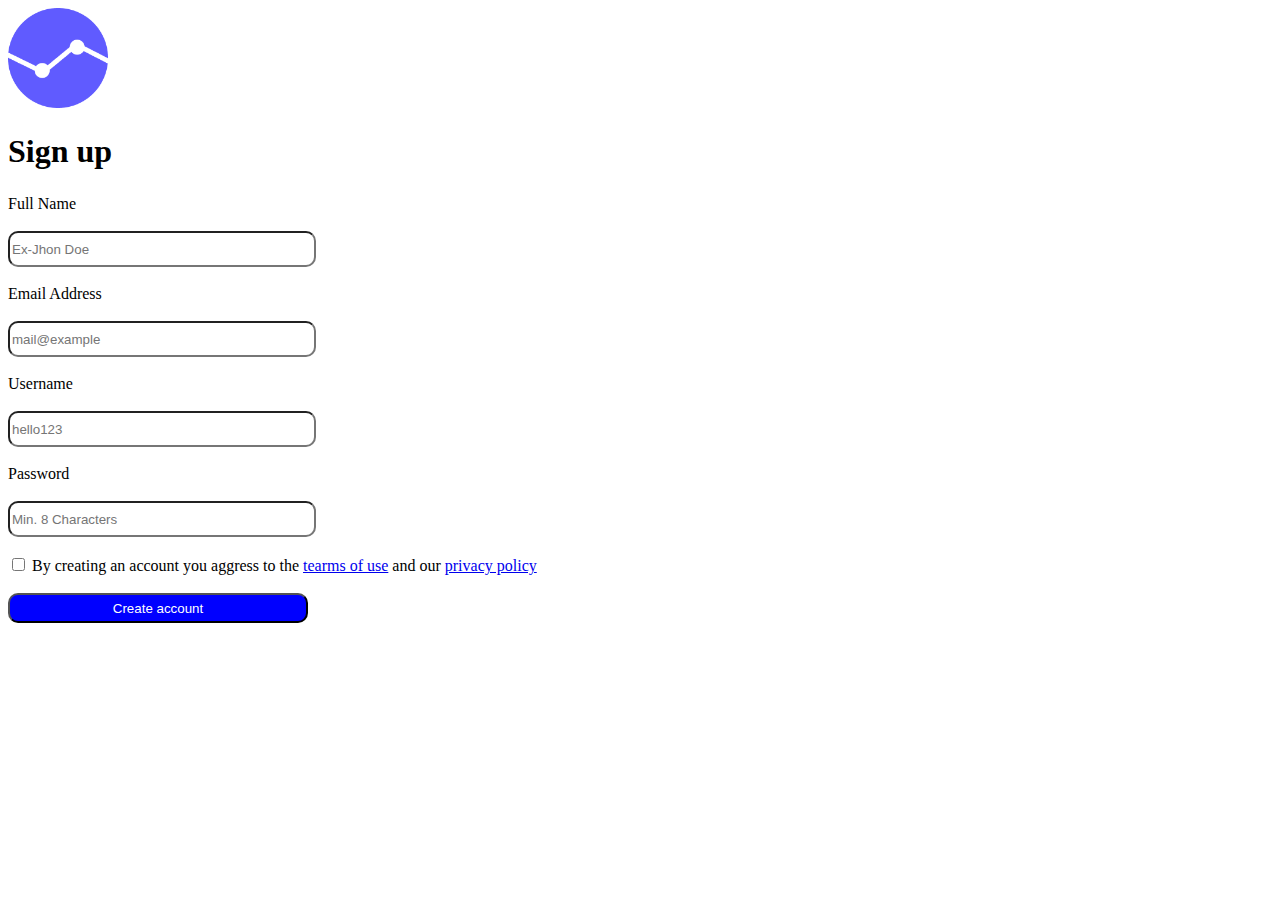
<file: formassignment.html>
<!DOCTYPE html>
<html lang="en">
<head>
    <meta charset="UTF-8">
    <meta name="viewport" content="width=device-width, initial-scale=1.0">
    <title>Document</title>
    <link rel="stylesheet" href="java.css">
</head>
<body>
    <img src="[data-uri]" alt="">
    <h1>Sign up</h1>

    <div>
        <form action="" id="form">
            <h6 class="output"></h6>
            <label for="Full Name">Full Name</label><br><br>
            <input id="width" class="nameClass1" type="text" placeholder="Ex-Jhon Doe"><br><br>
            <label for="Email Address">Email Address</label><br><br>
            <input id="width" class="nameClass2" type="text" placeholder="mail@example"><br><br>
            <label for="Username">Username</label><br><br>
            <input id="width" class="nameClass3" type="text" placeholder="hello123"><br><br>
            <label for="password">Password</label><br><br>
            <input id="width" class="nameClass4" type="text" placeholder="Min. 8 Characters"><br><br>
            <input type="checkbox" name="" id="" class="nameClass5">
            <label for="checkbox">By creating an account you aggress to the <a href="#">tearms of use</a> and our <a href="#">privacy policy</a></label><br><br>
            <button id="width" class="blue" type="submit">Create account</button>
        </form>
    </div>

    <script src="formassignment.js"></script>
</body>
</html>
</file>
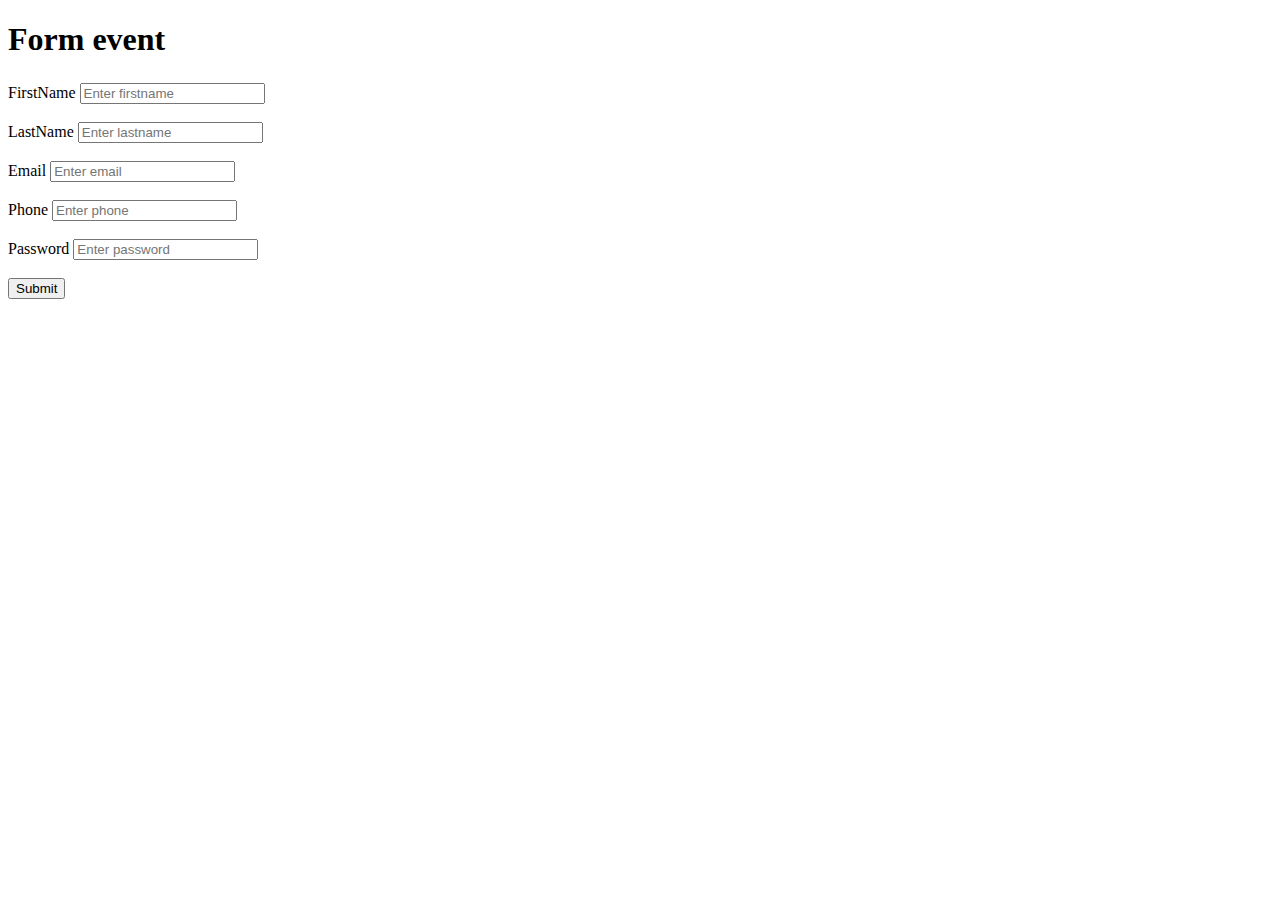
<file: formValidation.html>
<!DOCTYPE html>
<html lang="en">
<head>
    <meta charset="UTF-8">
    <meta name="viewport" content="width=device-width, initial-scale=1.0">
    <title>Document</title>
</head>
<body>
    <body>
        <div>
             <h1>Form event</h1>
             <form action="" method="post" id="myForm">
              <h6 class="output"></h6>
              <label for="Username">FirstName</label>
              <input type="text" name="firstname" id="firstname" placeholder="Enter firstname"> <br><br>
              <label for="Username">LastName</label>
              <input type="text" name="lastname" id="lastname" placeholder="Enter lastname"> <br><br>
            <label for="Username">Email</label>
            <input type="text" name="email" id="email" placeholder="Enter email"><br><br>
            <label for="Username">Phone</label>
            <input type="text" name="phone" id="phone" placeholder="Enter phone"><br><br>
            <label for="Password">Password</label>
            <input type="password" name="password" id="password" placeholder="Enter password"><br><br>
            <button type="submit" id="btn">Submit</button>
        </form>
        </div>
    

        <script src="formValidation.js"></script>
</body>
</html>
</file>
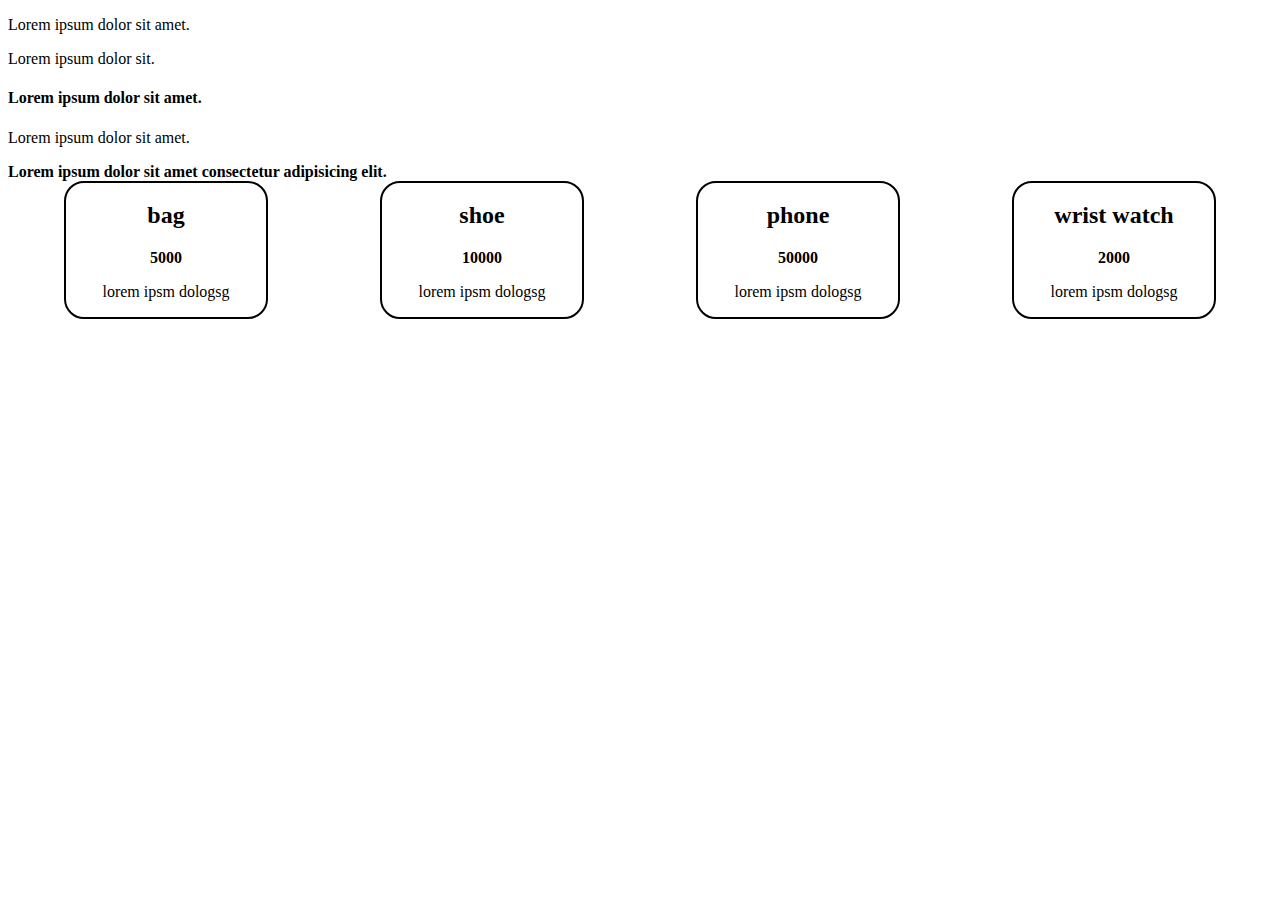
<file: java.html>
<!DOCTYPE html>
<html lang="en">
<head>
    <meta charset="UTF-8">
    <meta name="viewport" content="width=device-width, initial-scale=1.0">
    <title>Document</title>
    <link rel="stylesheet" href="java.css">
</head>
<body>

    <p id="element">Lorem ipsum dolor sit amet.</p>
    <p>Lorem ipsum dolor sit.</p>
    <h4 class="goods"> Lorem ipsum dolor sit amet.</h4>
    <div id=" container">
        <p id="child">Lorem ipsum dolor sit amet.</p>
        <strong>Lorem ipsum dolor sit amet consectetur adipisicing elit.</strong>
    </div>
    <div id="parent">
        
    </div>
    
    <script src="java.js"></script>
</body>
</html>
</file>
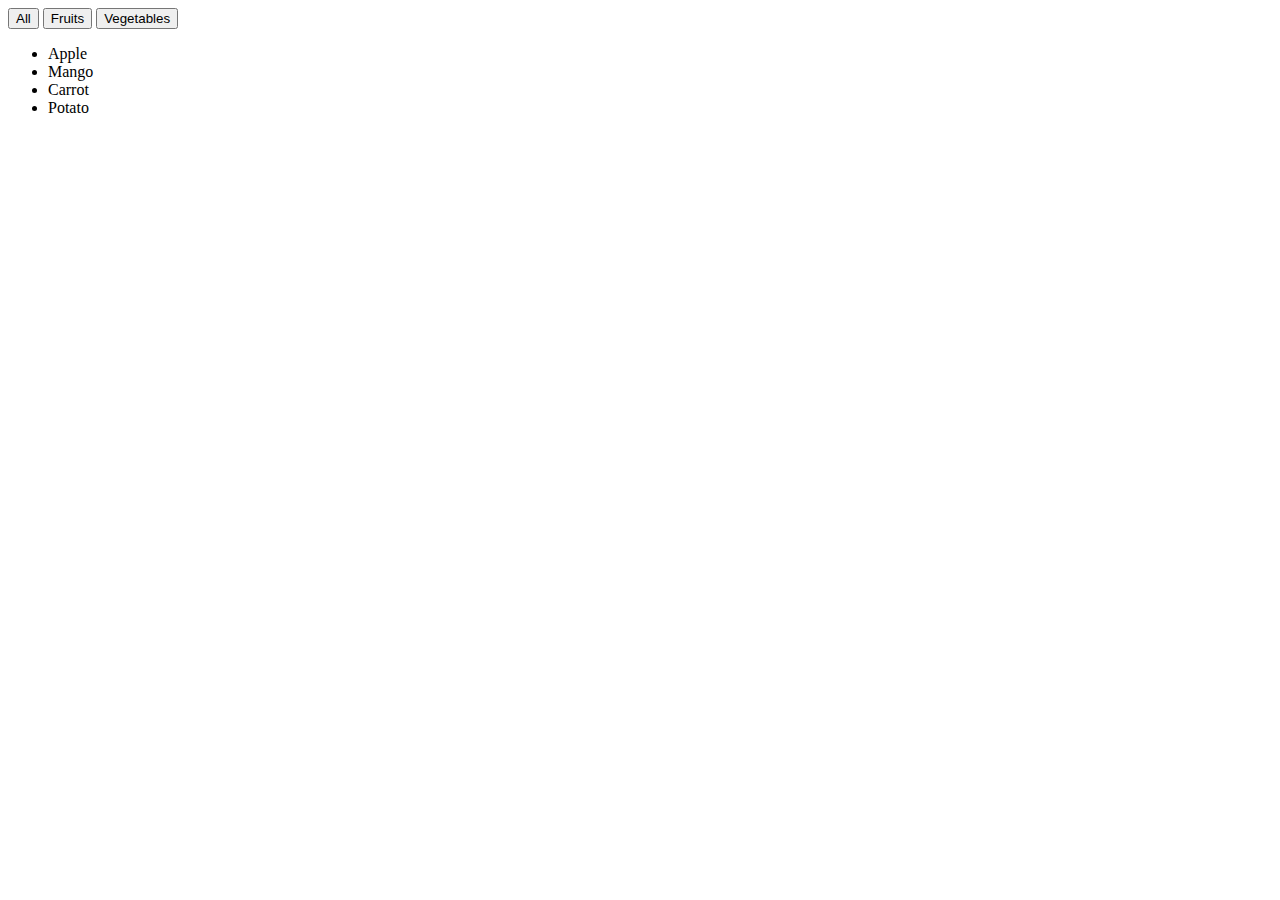
<file: local.html>
<!DOCTYPE html>
<html lang="en">
<head>
    <meta charset="UTF-8">
    <meta name="viewport" content="width=device-width, initial-scale=1.0">
    <title>Document</title>
    <style>
        .hide{
            display: none;
        }
    </style>
</head>
<body>
    <button class="filter-button" data-filter="all">All</button>
    <button class="filter-button" data-filter="fruit">Fruits</button>
    <button class="filter-button" data-filter="vegetable">Vegetables</button>

    <ul>
        <li class="filter-item" data-filter="fruit">Apple</li>
        <li class="filter-item" data-filter="fruit">Mango</li>
        <li class="filter-item" data-filter="vegetable">Carrot</li>
        <li class="filter-item" data-filter="vegetable">Potato</li>
    </ul>

    <script src="local.js"></script>
</body>
</html>
</file>
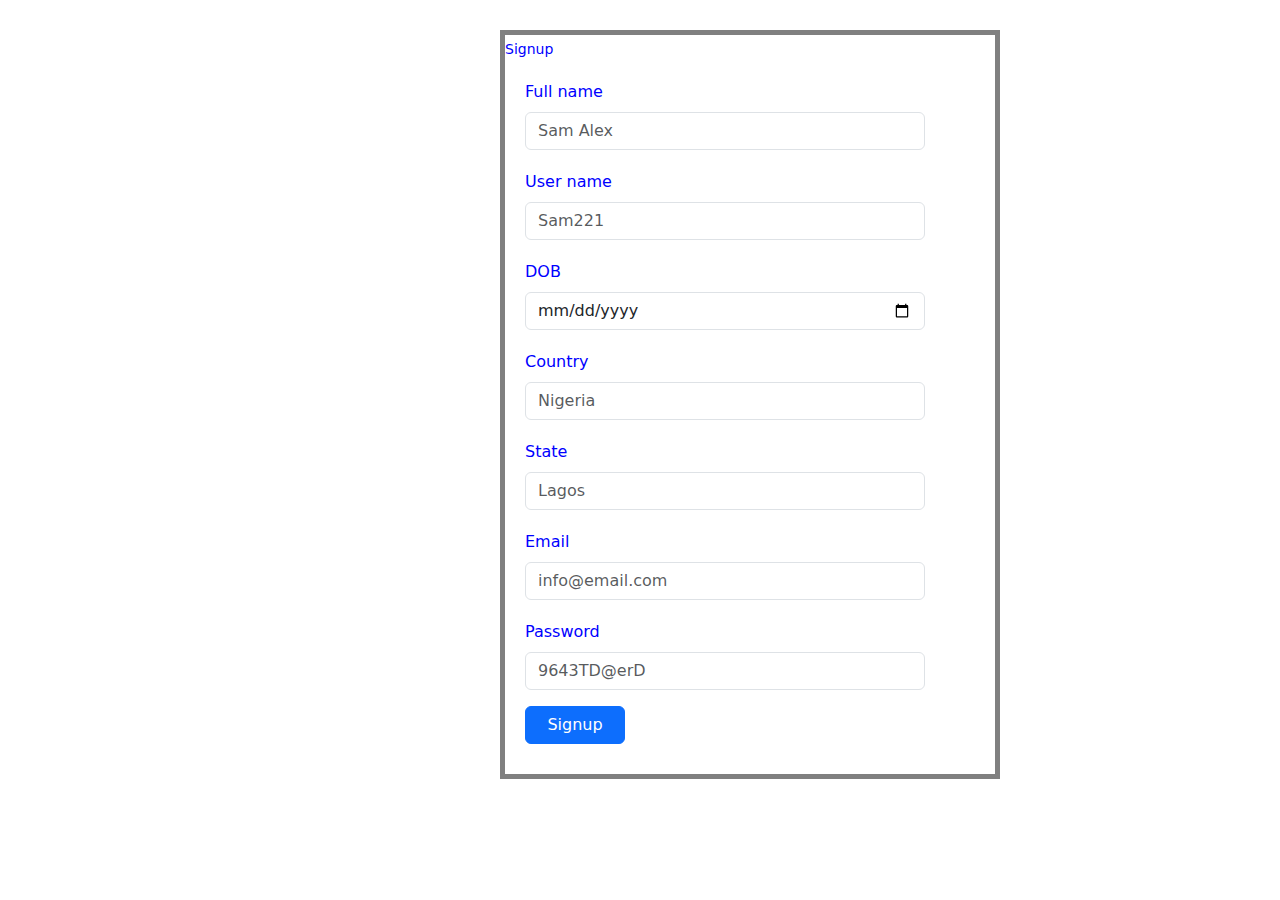
<file: signup.html>
<!DOCTYPE html>
<html lang="en">
<head>
    <meta charset="UTF-8">
    <meta name="viewport" content="width=device-width, initial-scale=1.0">
    <title>Signup</title>
    <link rel="stylesheet" href="style.css">
    <link href="https://cdn.jsdelivr.net/npm/bootstrap@5.3.3/dist/css/bootstrap.min.css" rel="stylesheet" integrity="sha384-QWTKZyjpPEjISv5WaRU9OFeRpok6YctnYmDr5pNlyT2bRjXh0JMhjY6hW+ALEwIH" crossorigin="anonymous">
</head>
<body>


    <form id="form">

        <div id="emailHelp" class="form-text">Signup</div>
        <div class="mb-3">
          <label for="text" class="form-label">Full name</label>
          <input type="text" placeholder="Sam Alex" class="form-control" id="Fullname" aria-describedby="emailHelp">
        </div>
        <div class="mb-3">
            <label for="exampleInputEmail1" class="form-label">User name</label>
            <input type="text" placeholder="Sam221" class="form-control" id="Username" aria-describedby="emailHelp">
          </div>
          <div class="mb-3">
            <label for="exampleInputEmail1" class="form-label">DOB</label>
            <input type="date" placeholder="10/3/1990" class="form-control" id="DOB" aria-describedby="emailHelp">
          </div>
          <div class="mb-3">
            <label for="exampleInputEmail1" class="form-label">Country</label>
            <input type="text" placeholder="Nigeria" class="form-control" id="Country" aria-describedby="emailHelp">
          </div>
          <div class="mb-3">
            <label for="exampleInputEmail1" class="form-label">State</label>
            <input type="text" placeholder="Lagos" class="form-control" id="State" aria-describedby="emailHelp">
          </div>
          <div class="mb-3">
            <label for="exampleInputPassword1" class="form-label">Email</label>
            <input type="email" placeholder="info@email.com" class="form-control" id="Email">
          </div>
        <div class="mb-3">
          <label for="exampleInputPassword1" class="form-label">Password</label>
          <input type="password" placeholder="9643TD@erD" class="form-control" id="Password">
        </div>
        <div class="signup">
          <div> 
            <button type="submit" id="mb-3" class="btn btn-primary">Signup</button>
          </div>
        </div>
        
      </form>
    



      <script src="signup.js"></script>
    <script src="https://cdn.jsdelivr.net/npm/@popperjs/core@2.11.8/dist/umd/popper.min.js" integrity="sha384-I7E8VVD/ismYTF4hNIPjVp/Zjvgyol6VFvRkX/vR+Vc4jQkC+hVqc2pM8ODewa9r" crossorigin="anonymous"></script>
<script src="https://cdn.jsdelivr.net/npm/bootstrap@5.3.3/dist/js/bootstrap.min.js" integrity="sha384-0pUGZvbkm6XF6gxjEnlmuGrJXVbNuzT9qBBavbLwCsOGabYfZo0T0to5eqruptLy" crossorigin="anonymous"></script>
</body>
</html>
</file>
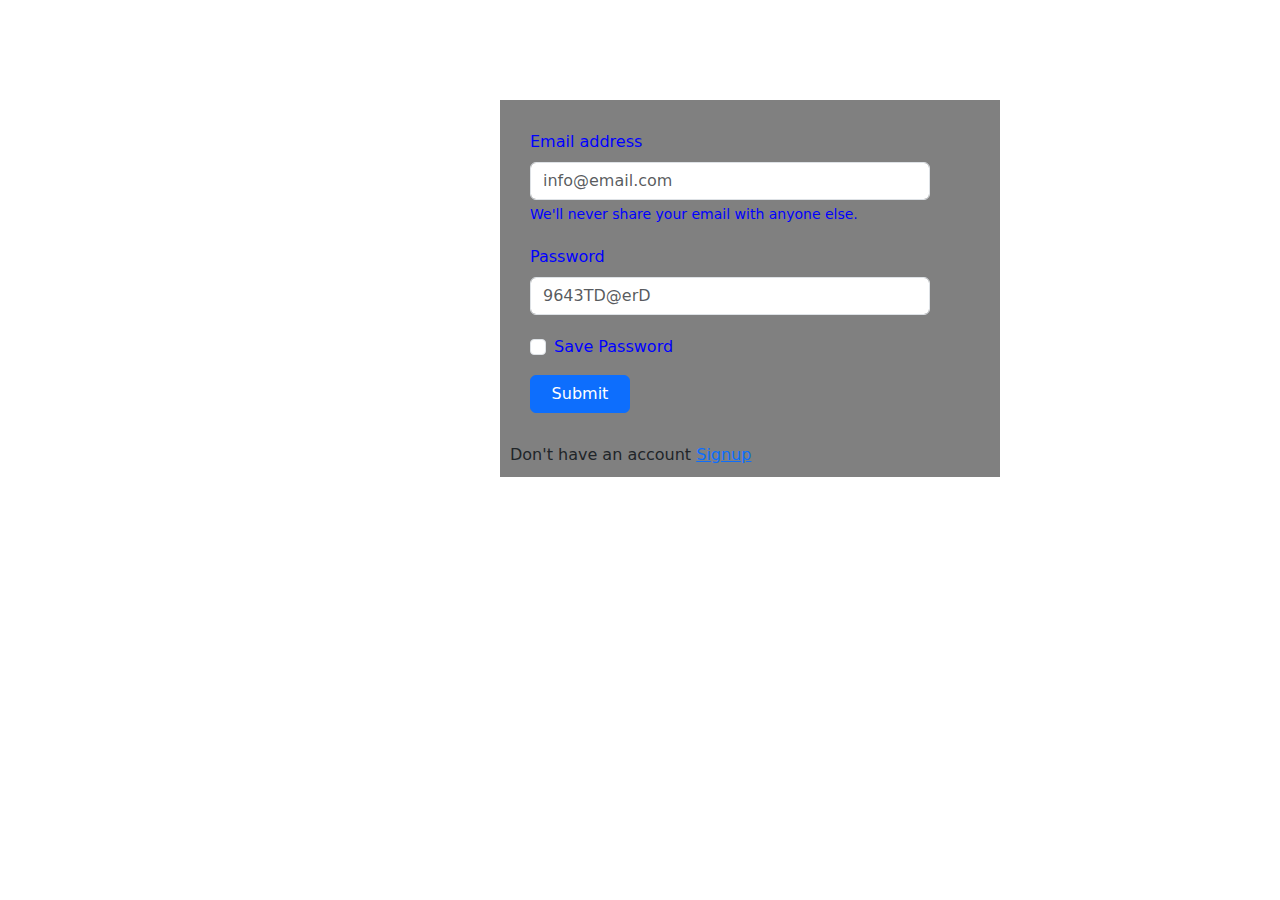
<file: storeForm.html>
<!DOCTYPE html>
<html lang="en">
<head>
    <meta charset="UTF-8">
    <meta name="viewport" content="width=device-width, initial-scale=1.0">
    <title>Login</title>
    <link rel="stylesheet" href="style.css">
    <link href="https://cdn.jsdelivr.net/npm/bootstrap@5.3.3/dist/css/bootstrap.min.css" rel="stylesheet" integrity="sha384-QWTKZyjpPEjISv5WaRU9OFeRpok6YctnYmDr5pNlyT2bRjXh0JMhjY6hW+ALEwIH" crossorigin="anonymous">
</head>
<body>
    



    <form id="myform">
        <div class="mb-3">
          <label for="exampleInputEmail1" class="form-label">Email address</label>
          <input type="email" placeholder="info@email.com" class="form-control" id="email" aria-describedby="emailHelp">
          <div id="emailHelp" class="form-text">We'll never share your email with anyone else.</div>
        </div>
        <div class="mb-3">
          <label for="exampleInputPassword1" class="form-label">Password</label>
          <input type="password" placeholder="9643TD@erD" class="form-control" id="password">
        </div>
        <div class="mb-3 form-check">
          <input type="checkbox" class="form-check-input" id="check">
          <label class="form-check-label" for="exampleCheck1">Save Password</label>
        </div>
        <div class="signup">
          <button type="submit" id="mb-3" class="btn btn-primary">Submit</button><br>
        </div>
        <div> 
          <label for="">Don't have an account</label> <a target="_blank" href="signup.html">Signup</a>
        </div>
        
      </form>




    <script src="mini.js"></script>
    <script src="https://cdn.jsdelivr.net/npm/@popperjs/core@2.11.8/dist/umd/popper.min.js" integrity="sha384-I7E8VVD/ismYTF4hNIPjVp/Zjvgyol6VFvRkX/vR+Vc4jQkC+hVqc2pM8ODewa9r" crossorigin="anonymous"></script>
<script src="https://cdn.jsdelivr.net/npm/bootstrap@5.3.3/dist/js/bootstrap.min.js" integrity="sha384-0pUGZvbkm6XF6gxjEnlmuGrJXVbNuzT9qBBavbLwCsOGabYfZo0T0to5eqruptLy" crossorigin="anonymous"></script>
</body>
</html>
</file>
<file: java.css>
#contain{
    border: 2px solid black;
    text-align: center;
    border-radius: 20px;
    width: 200px;
    margin: auto;
}
#image{
    width: 200px;
    height: 200px;
}
#parent{
    display: flex;
}
img{
    width: 100px;
}
#width{
    width: 300px;
    height: 30px;
    border-radius: 10px;
}
.blue{
    background-color: blue;
    color: white;
}
</file>
<file: style.css>
.navbar-brand{
    height: 70px;
    font-size: 50px;
}
.navbar-collapse{
    margin-left: 550px;
}
.inline{
    display: inline;
    font-size: 60px;
    padding-top: 10px;
    font-family: 'Trebuchet MS', 'Lucida Sans Unicode', 'Lucida Grande', 'Lucida Sans', Arial, sans-serif;
}
.div1{
    display: flex;
    justify-content: space-between;
    justify-content: space-around;
    height: 600px;
}
.carousel-inner{
    background-color: azure;
}
.text{
    margin-top: 180px;
}
.shop{
    color: white;
    background-color: black;
    width: 200px;
    height: 50px;
}
.imagesize{
    height: 600px;
}
#box{
    /* color: black;
    width: 300px; */
    margin-top: 70px;
    margin-bottom: 50px;
    display: flex;
    justify-content: space-between;
    justify-content: space-around;
}
#box1{
    padding: 10px;
    border: 1px solid none;
    width: 300px; 
}
.image2{
    display: flex;
    justify-content: space-around;
    background-color: rgb(228, 237, 227);
}
.inside{
    width: 500px;
    background-image: none;
    padding-top: 30px;
    padding-bottom: 30px;
}
.text2{
    margin-top: 150px;
}
.sale{
    font-size: 70px;
}
.post{
    display: flex;
    justify-content: space-between;
    padding-top: 60px;
}
.posts{
    margin-left: 100px;
}
.read{
    margin-right: 100px;
    color: black;
}
.gadget{
    width: 400px;
}
.gadgets{
    display: flex;
    justify-content: space-around;
    padding-bottom: 60px;
}
#gadgets{
    margin-left: 70px;
}
#gad{
    margin-right: 70px;
}
.p{
    margin-left: 80px;
}
.inner{
    text-align: center;
    height: 400px;
    padding-top: 100px;  
    font-size: 30px;
    color: dimgray;
}
.carousel-control-prev-icon,.carousel-control-next-icon{
    background-color: darkgray;
    opacity: 5;
}
.sub{
    display: flex;
    border: solid 30px black;
    justify-content: space-between;
    margin-left: 80px;
    margin-right: 80px;
    padding-top: 20px;
    background-color: black;
}
.now{
    color: white;
    background-color: black;
}
.fom{
    color: white;
    background-color: black;
    width: 500px;
}
#insta{
    text-align: center;
    margin-top: 70px;
    font-size: 30px;
}
.our{
    width: 200px;
    height: 250px;
}
.all{
    display: flex;
    justify-content: space-between;
    margin-bottom: 50px;
}
#onne{
    margin-left: 150px;
}
#nne{
    margin-right: 150px;
}
.size{
    width: 20px;
    height: 20px;
}
.ai{
    text-decoration: none;
    color: black;
}
.quicklink{
    display: flex;
    justify-content: space-between;
    padding-top: 50px;
    padding-bottom: 50px;
}
.store{
    margin-left: 70px;
}
.contact{
    margin-right: 70px;
}
#fint{
    color: gray;
}
.vertical-line{
    border: 1px solid black;
    height: 5px;
}
.line{
    display: flex;
    justify-content: space-between;
    margin: 30px;
}
#myform{
    border: solid 10px gray;
    width: 500px;
    margin-top: 100px;
    margin-left: 500px;
    background-color: gray;
}
#form{
    border: solid 5px gray;
    width: 500px;
    margin-top: 30px;
    margin-left: 500px;
}
.mb-3{
    width: 400px;
    margin-left: 20px;
    margin-top: 20px;
    color: blue;
}
#emailHelp{
    color: blue
}
#mb-3{
    margin-left: 20px;
    width: 100px;
    margin-bottom: 30px;
}
#parent{
    display: flex;
    justify-content: center;
    justify-content: space-between;
    justify-content: space-around;
    margin-left: 50PX;
    margin-right: 50PX;
    margin-bottom: 90px;
    text-align: center;
}
#contain{
    display: flex;
    justify-content: center;
    justify-content: space-between;
    justify-content: space-around;
    margin-left: 50PX;
    margin-right: 50PX;
    margin-bottom: 90px;
    text-align: center;
}
#img{
    width: 100px;
    
}
#carth{
    display: flex;
}
.signup{
    display: flex;
    justify-content: space-between;
}
.button{
    border: none;
    background-color: blue;
    color: white;
    padding-top: 10px;
    padding-bottom: 10px;
    border-radius: 5px;
}
.card-text{
    color: blue;
}
.card-text1{
    color: blue;
}
</file>
